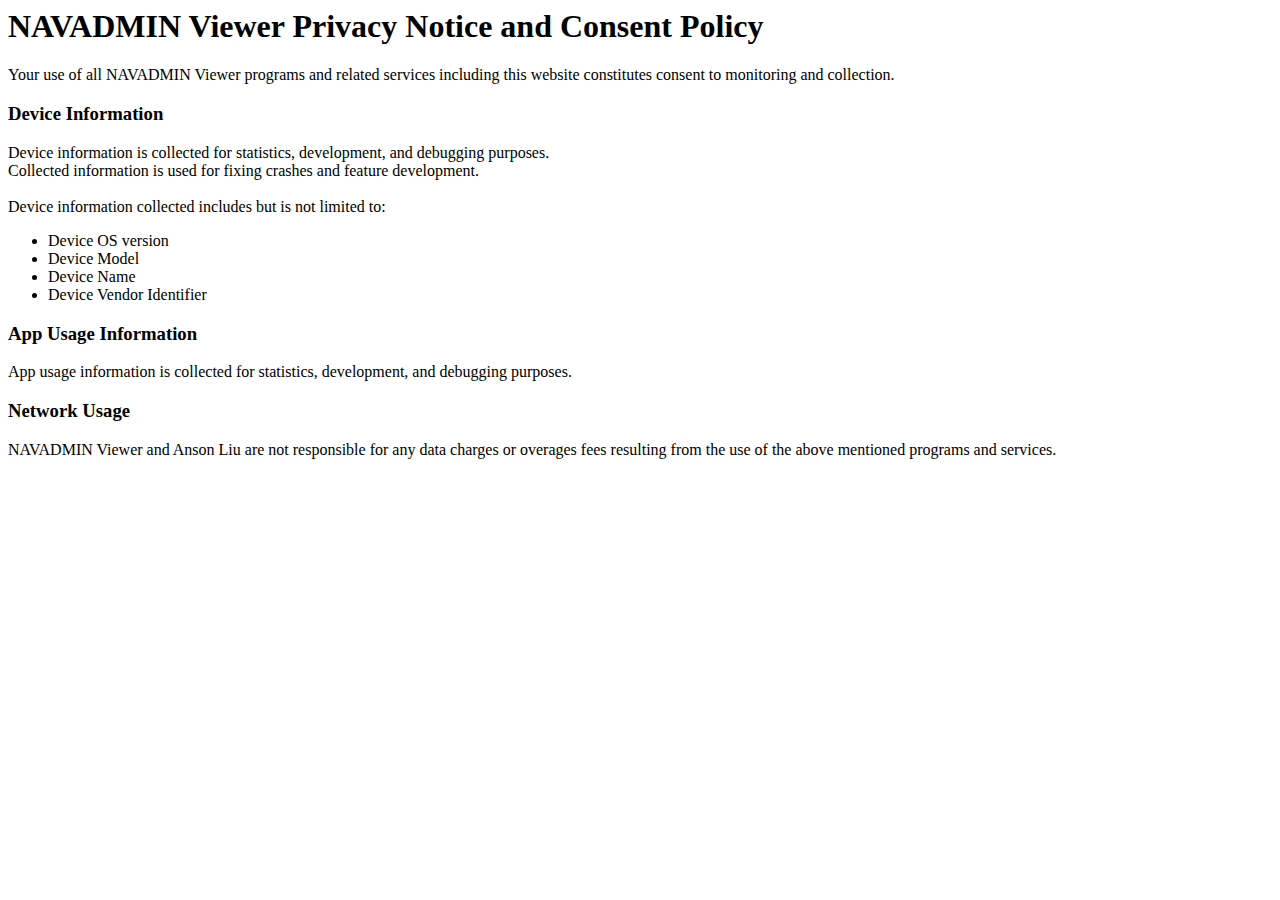
<file: privacy.html>
<html>
<h1>NAVADMIN Viewer Privacy Notice and Consent Policy</h1>

Your use of all NAVADMIN Viewer programs and related services including this website constitutes consent to monitoring and collection.<br/>

<h3>Device Information</h3>
Device information is collected for statistics, development, and debugging purposes. <br/> Collected information is used for fixing crashes and feature development. <br/>
<br/> Device information collected includes but is not limited to:
<ul>
  <li>Device OS version</li>
  <li>Device Model</li>
  <li>Device Name</li>
  <li>Device Vendor Identifier</li>
</ul>

<h3>App Usage Information</h3>
App usage information is collected for statistics, development, and debugging purposes.

<h3>Network Usage</h3>
NAVADMIN Viewer and Anson Liu are not responsible for any data charges or overages fees resulting from the use of the above mentioned programs and services. <br/>

</html>
</file>
